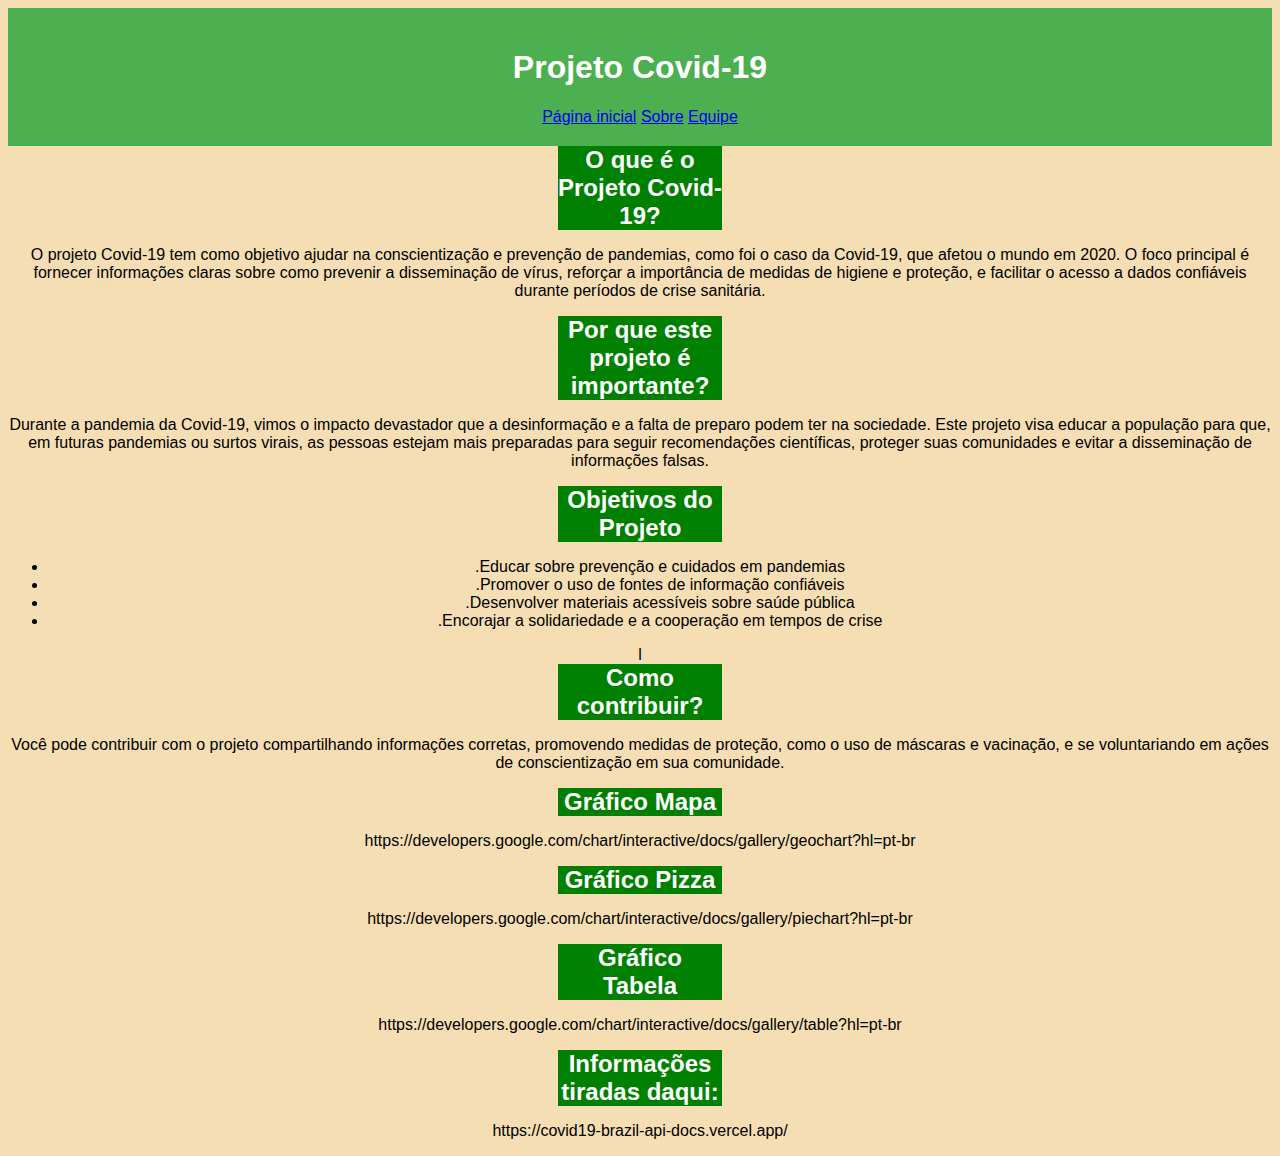
<file: sobre.html>
<!DOCTYPE html>
<html lang="pt-br">
<head>
    <meta charset="UTF-8">
    <meta name="viewport" content="width=device-width, initial-scale=1.0">
    <title>Projeto Covid-19</title> 
    <link rel="stylesheet" href="css/estilos.css"> 


    <header>
        <h1>Projeto Covid-19</h1>
        <nav>
            <a href="index.html">Página inicial</a>
            <a href="sobre.html">Sobre</a> 
            <a href="equipe.html">Equipe</a>
        </nav> 
    </header>

    <section>
        <h2>O que é o Projeto Covid-19?</h2>
        <p>
            O projeto Covid-19 tem como objetivo ajudar na conscientização e prevenção de pandemias, como foi o caso da Covid-19, que afetou o mundo em 2020. O foco principal é fornecer informações claras sobre como prevenir a disseminação de vírus, reforçar a importância de medidas de higiene e proteção, e facilitar o acesso a dados confiáveis durante períodos de crise sanitária.
        </p>

        <h2>Por que este projeto é importante?</h2>
        <p>
            Durante a pandemia da Covid-19, vimos o impacto devastador que a desinformação e a falta de preparo podem ter na sociedade. Este projeto visa educar a população para que, em futuras pandemias ou surtos virais, as pessoas estejam mais preparadas para seguir recomendações científicas, proteger suas comunidades e evitar a disseminação de informações falsas.
        </p>

        <h2>Objetivos do Projeto</h2>
        <ul>
            <li>.Educar sobre prevenção e cuidados em pandemias</li>
            <li>.Promover o uso de fontes de informação confiáveis</li>
            <li>.Desenvolver materiais acessíveis sobre saúde pública</li>
            <li>.Encorajar a solidariedade e a cooperação em tempos de crise</li>
        </ul>
 l
        <h2>Como contribuir?</h2>
        <p>
            Você pode contribuir com o projeto compartilhando informações corretas, promovendo medidas de proteção, como o uso de máscaras e vacinação, e se voluntariando em ações de conscientização em sua comunidade.
        </p> 

        <h2>Gráfico Mapa</h2>
        <p>
            https://developers.google.com/chart/interactive/docs/gallery/geochart?hl=pt-br
        </p>

        <h2>Gráfico Pizza</h2>
        <p>
            https://developers.google.com/chart/interactive/docs/gallery/piechart?hl=pt-br
        </p>

        <h2>Gráfico Tabela</h2>
        <p>
            https://developers.google.com/chart/interactive/docs/gallery/table?hl=pt-br
        </p>

        <h2>Informações tiradas daqui:</h2>
        <p>
            https://covid19-brazil-api-docs.vercel.app/
        </p>

    </section>

</body>
</html>
</file>
<file: css/estilos.css>
body {
    background-color: wheat;
    text-align: center;
    color: black;
    font-family: Arial, Helvetica, sans-serif;
}
 header {
    background-color: #4caf50;
    color: white;
    padding: 20px;
    text-align: center;
    font-family: Arial, Helvetica, sans-serif;
 }  

 #regions_div { 
    padding: 20px;

 }

 #piechart {
    padding: 20px;
 }    

 h2 {
   color: white; 
   background-color: green; 
   margin: 0px 550px; 
   
 }
</file>
